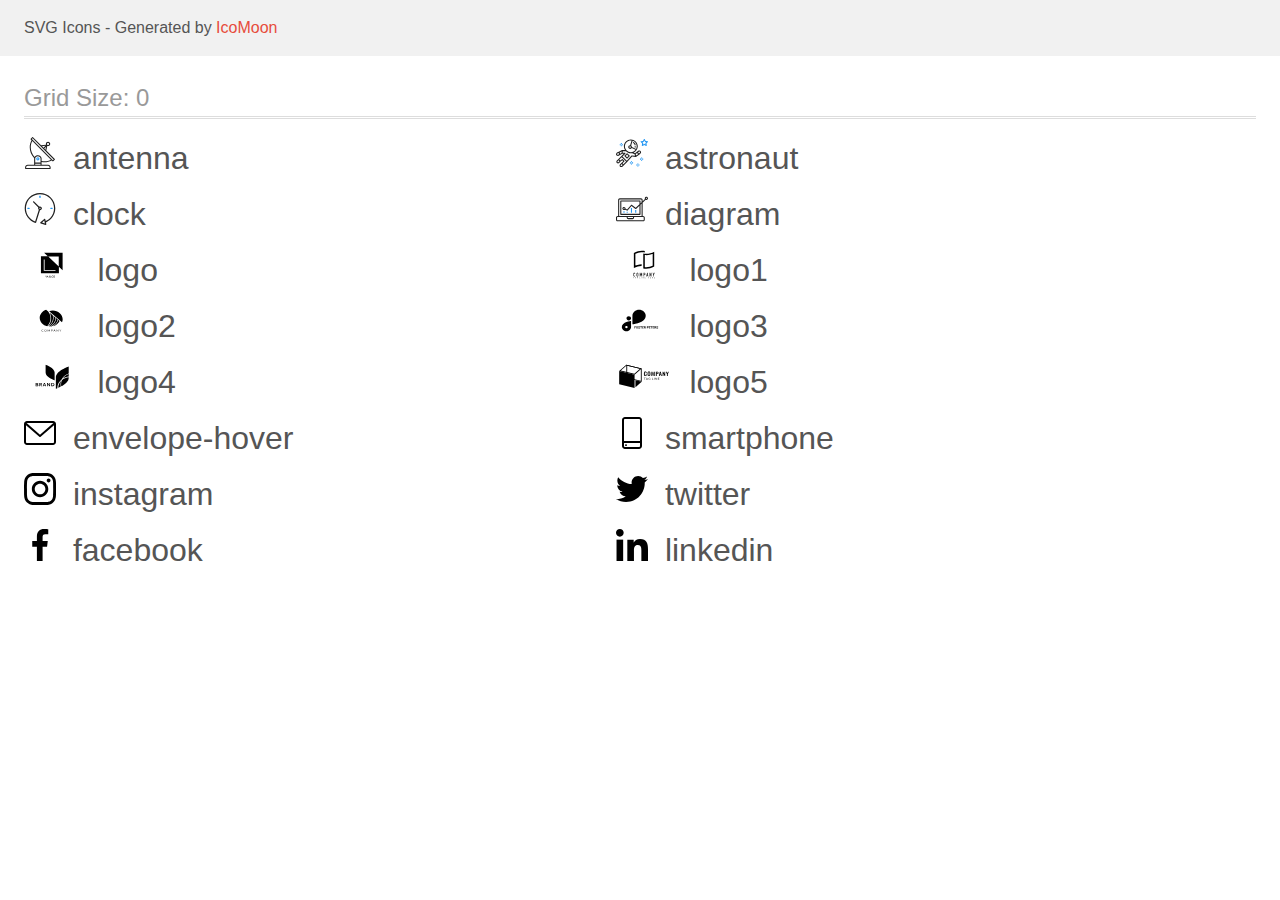
<file: images/icons/demo.html>
<!doctype html>
<html>
<head>
    <title>IcoMoon - SVG Icons</title>
    <meta charset="utf-8">
    <meta name="viewport" content="width=device-width, initial-scale=1">
    <link rel="stylesheet" href="demo-files/demo.css">
    <link rel="stylesheet" href="style.css">
</head>
<body>
<svg aria-hidden="true" style="position: absolute; width: 0; height: 0; overflow: hidden;" version="1.1" xmlns="http://www.w3.org/2000/svg" xmlns:xlink="http://www.w3.org/1999/xlink">
<defs>
<symbol id="antenna" viewBox="0 0 32 32">
<path fill="#212121" style="fill: var(--color1, #212121)" d="M30.773 22.098l-8.443-8.505 0.937-4.615c0.242 0.094 0.499 0.144 0.758 0.146h0.006c1.192 0.014 2.17-0.941 2.184-2.133s-0.941-2.17-2.133-2.184c-1.192-0.014-2.17 0.941-2.184 2.133-0.003 0.255 0.039 0.509 0.125 0.749l-4.96 0.605-8.091-8.133c-0.099-0.101-0.235-0.159-0.377-0.16-0.14 0.001-0.274 0.056-0.373 0.155l-1.513 1.504c-0.208 0.208-0.208 0.546 0 0.754l0.814 0.826c-3.153 5.798-2.129 12.978 2.519 17.663 0.043 0.041 0.092 0.074 0.146 0.098-0.034 0.18-0.051 0.364-0.052 0.547v6.187h-6.4c-1.472 0.002-2.665 1.195-2.667 2.667v1.067c0 0.295 0.239 0.533 0.533 0.533h24.533c0.295 0 0.533-0.239 0.533-0.533v-1.067c-0.002-1.472-1.195-2.665-2.667-2.667h-6.4v-2.742c1.003 0.21 2.024 0.317 3.049 0.32 2.458-0.003 4.877-0.615 7.040-1.783l0.818 0.823c0.099 0.101 0.235 0.159 0.377 0.16 0.14-0.001 0.274-0.056 0.373-0.155l1.513-1.504c0.208-0.208 0.208-0.546 0-0.754zM23.28 6.233c0.418-0.415 1.093-0.414 1.508 0.004s0.414 1.093-0.004 1.508c-0.2 0.199-0.47 0.31-0.752 0.31h-0.003c-0.589-0.003-1.064-0.483-1.061-1.072 0.002-0.282 0.115-0.552 0.314-0.751h-0.002zM22.024 9.738l-0.598 2.946-1.175-1.182 1.774-1.763zM21.419 8.836l-1.92 1.909-1.485-1.493 3.405-0.415zM24.004 28.8c0.884 0 1.6 0.716 1.6 1.6v0.533h-23.467v-0.533c0-0.884 0.716-1.6 1.6-1.6h20.267zM16.537 26.667v1.067h-5.333v-1.067h5.333zM11.204 25.6v-4.053c0-1.294 1.196-2.347 2.667-2.347s2.667 1.053 2.667 2.347v4.053h-5.333zM17.604 23.904v-2.357c0-1.882-1.675-3.413-3.733-3.413-1.331-0.020-2.576 0.657-3.281 1.786-4.058-4.274-4.971-10.645-2.279-15.887l18.602 18.708c-2.872 1.461-6.165 1.873-9.309 1.163zM28.893 23.22l-21.057-21.181 0.755-0.752 7.935 7.98c0.004 0 0.006 0.007 0.010 0.010l13.115 13.191-0.757 0.752z"></path>
<path fill="#2196f3" style="fill: var(--color2, #2196f3)" d="M13.876 20.267h-0.005c-0.884-0.001-1.601 0.714-1.602 1.598s0.714 1.601 1.598 1.602h0.005c0.884 0.001 1.601-0.714 1.602-1.598s-0.714-1.601-1.598-1.602zM14.249 22.245c-0.1 0.1-0.236 0.156-0.378 0.155-0.295-0.002-0.532-0.242-0.531-0.536 0.001-0.141 0.057-0.276 0.157-0.375s0.233-0.154 0.373-0.155c0.295 0.002 0.532 0.241 0.53 0.536-0.001 0.141-0.057 0.276-0.157 0.375h0.005z"></path>
</symbol>
<symbol id="astronaut" viewBox="0 0 32 32">
<path fill="#2196f3" style="fill: var(--color2, #2196f3)" d="M31.974 4.524c-0.063-0.193-0.229-0.333-0.43-0.363l-1.91-0.278-0.855-1.731c-0.179-0.365-0.777-0.365-0.956 0l-0.855 1.731-1.91 0.278c-0.201 0.029-0.367 0.17-0.431 0.363-0.062 0.193-0.011 0.405 0.135 0.547l1.383 1.348-0.326 1.903c-0.034 0.2 0.048 0.402 0.212 0.522 0.166 0.121 0.382 0.135 0.562 0.040l1.709-0.899 1.709 0.899c0.078 0.041 0.164 0.061 0.249 0.061 0.11 0 0.221-0.034 0.314-0.102 0.164-0.119 0.246-0.322 0.212-0.522l-0.326-1.903 1.383-1.348c0.145-0.142 0.197-0.354 0.135-0.547zM29.511 5.851c-0.125 0.122-0.183 0.299-0.153 0.472l0.191 1.114-1-0.526c-0.078-0.041-0.163-0.061-0.249-0.061s-0.17 0.020-0.249 0.061l-1.001 0.526 0.191-1.114c0.030-0.173-0.028-0.349-0.153-0.472l-0.81-0.789 1.119-0.163c0.174-0.025 0.324-0.134 0.402-0.292l0.5-1.013 0.5 1.013c0.078 0.157 0.228 0.267 0.402 0.292l1.119 0.163-0.809 0.789z"></path>
<path fill="#2196f3" style="fill: var(--color2, #2196f3)" d="M26.134 20.522h-1.067v1.067h1.067v-1.067z"></path>
<path fill="#2196f3" style="fill: var(--color2, #2196f3)" d="M26.134 22.656h-1.067v1.067h1.067v-1.067z"></path>
<path fill="#2196f3" style="fill: var(--color2, #2196f3)" d="M27.2 21.589h-1.067v1.067h1.067v-1.067z"></path>
<path fill="#2196f3" style="fill: var(--color2, #2196f3)" d="M25.067 21.589h-1.067v1.067h1.067v-1.067z"></path>
<path fill="#2196f3" style="fill: var(--color2, #2196f3)" d="M22.4 26.389h-1.067v1.067h1.067v-1.067z"></path>
<path fill="#2196f3" style="fill: var(--color2, #2196f3)" d="M22.4 28.522h-1.067v1.067h1.067v-1.067z"></path>
<path fill="#2196f3" style="fill: var(--color2, #2196f3)" d="M23.467 27.456h-1.067v1.067h1.067v-1.067z"></path>
<path fill="#2196f3" style="fill: var(--color2, #2196f3)" d="M21.333 27.456h-1.067v1.067h1.067v-1.067z"></path>
<path fill="#2196f3" style="fill: var(--color2, #2196f3)" d="M16 24.256h-1.067v1.067h1.067v-1.067z"></path>
<path fill="#2196f3" style="fill: var(--color2, #2196f3)" d="M16 26.389h-1.067v1.067h1.067v-1.067z"></path>
<path fill="#2196f3" style="fill: var(--color2, #2196f3)" d="M17.067 25.322h-1.067v1.067h1.067v-1.067z"></path>
<path fill="#2196f3" style="fill: var(--color2, #2196f3)" d="M14.933 25.322h-1.067v1.067h1.067v-1.067z"></path>
<path fill="#2196f3" style="fill: var(--color2, #2196f3)" d="M5.867 6.122h-1.067v1.067h1.067v-1.067z"></path>
<path fill="#2196f3" style="fill: var(--color2, #2196f3)" d="M5.867 8.255h-1.067v1.067h1.067v-1.067z"></path>
<path fill="#2196f3" style="fill: var(--color2, #2196f3)" d="M6.933 7.189h-1.067v1.067h1.067v-1.067z"></path>
<path fill="#2196f3" style="fill: var(--color2, #2196f3)" d="M4.8 7.189h-1.067v1.067h1.067v-1.067z"></path>
<path fill="#212121" style="fill: var(--color1, #212121)" d="M24.715 14.159c-0.287-0.388-0.709-0.637-1.188-0.705-0.481-0.068-0.956 0.058-1.34 0.352l-1.252 0.96-1.898 1.417-1.358-0.541c2.421-1.086 4.114-3.508 4.114-6.32 0-3.823-3.123-6.933-6.961-6.933s-6.961 3.11-6.961 6.933c0 1.386 0.414 2.674 1.12 3.758l-2.764-0.024c-0.002 0-0.003 0-0.005 0-0.009 0-0.015 0.004-0.023 0.005-0.053 0.002-0.105 0.013-0.155 0.031-0.013 0.005-0.026 0.008-0.038 0.013-0.006 0.003-0.013 0.003-0.019 0.006l-3.233 1.596c-0.001 0-0.001 0-0.001 0.001l-1.893 0.911c-0.021 0.009-0.042 0.021-0.063 0.035-0.755 0.502-1.012 1.489-0.598 2.295 0.22 0.429 0.595 0.745 1.056 0.889 0.178 0.055 0.359 0.083 0.539 0.083 0.29 0 0.577-0.071 0.839-0.211l1.388-0.738 2.264-1.169 1.357-0.008-5.442 5.416c-0.001 0.001-0.001 0.001-0.002 0.001l-1.339 1.333c-0.316 0.315-0.49 0.732-0.49 1.178s0.174 0.863 0.49 1.179c0.325 0.323 0.752 0.485 1.179 0.485s0.854-0.162 1.18-0.485l1.314-1.309 1.741-1.3 0.901 0.897-1.762 1.754c-0 0.001-0.001 0.001-0.002 0.001l-1.339 1.333c-0.316 0.315-0.49 0.732-0.49 1.178s0.174 0.863 0.49 1.179c0.325 0.323 0.753 0.485 1.18 0.485s0.855-0.162 1.18-0.485l3.482-3.467c0.001-0.001 0.001-0.001 0.001-0.002l1.010-1-0.004-0.004c0.006-0.006 0.015-0.009 0.022-0.015l5.166-5.658 3.471 0.494c0.025 0.004 0.050 0.005 0.075 0.005 0.065 0 0.127-0.015 0.187-0.038 0.018-0.006 0.033-0.015 0.050-0.023 0.019-0.010 0.039-0.015 0.058-0.027l3.213-2.133c0.012-0.008 0.018-0.021 0.029-0.029 0.013-0.010 0.029-0.014 0.041-0.026l1.271-1.191c0.662-0.62 0.753-1.635 0.212-2.362zM2.13 17.77c-0.173 0.093-0.37 0.111-0.558 0.052-0.187-0.058-0.338-0.186-0.427-0.358-0.161-0.314-0.068-0.695 0.214-0.902l1.314-0.632 0.449 1.312-0.992 0.528zM5.628 15.942l-1.548 0.8-0.439-1.283 2.027-1.001-0.040 1.484zM20.727 9.322c0 0.918-0.219 1.785-0.599 2.559l-4.181-1.899c-0.044-0.573-0.341-1.075-0.788-1.388l1.464-4.86c2.378 0.756 4.105 2.974 4.105 5.588zM8.938 9.322c0-3.235 2.644-5.867 5.894-5.867 0.253 0 0.5 0.021 0.745 0.052l-1.432 4.754c-0.019-0.001-0.037-0.006-0.057-0.006-1.033 0-1.873 0.837-1.873 1.867s0.84 1.867 1.873 1.867c0.694 0 1.294-0.383 1.618-0.945l3.862 1.755c-1.075 1.446-2.795 2.39-4.737 2.39-3.25 0-5.894-2.632-5.894-5.867zM14.894 10.122c0 0.441-0.362 0.8-0.806 0.8s-0.806-0.359-0.806-0.8c0-0.441 0.362-0.8 0.806-0.8s0.806 0.359 0.806 0.8zM2.465 25.146c-0.236 0.234-0.619 0.234-0.854 0.001-0.114-0.114-0.176-0.263-0.176-0.423s0.062-0.309 0.176-0.421l0.962-0.958 0.851 0.848-0.959 0.955zM5.679 28.88c-0.236 0.234-0.619 0.235-0.855 0.001-0.114-0.114-0.176-0.263-0.176-0.423s0.062-0.309 0.176-0.421l0.963-0.959 0.852 0.848-0.96 0.955zM9.16 25.411c-0.001 0-0.001 0-0.002 0.001l-1.765 1.76-0.852-0.848 1.763-1.755c0 0 0 0 0-0s0.001-0.001 0.002-0.001c0.040-0.040 0.065-0.088 0.090-0.135 0.007-0.014 0.020-0.026 0.026-0.040 0.017-0.041 0.019-0.085 0.026-0.129 0.003-0.025 0.014-0.047 0.014-0.073 0-0.036-0.013-0.070-0.020-0.106-0.006-0.032-0.006-0.065-0.019-0.095-0.020-0.050-0.055-0.094-0.091-0.138-0.010-0.012-0.014-0.027-0.025-0.038 0 0 0 0-0.001 0s-0.001-0.002-0.001-0.002l-1.607-1.6c-0.017-0.017-0.039-0.024-0.058-0.038-0.028-0.022-0.055-0.042-0.087-0.058-0.030-0.015-0.061-0.024-0.093-0.033-0.034-0.010-0.067-0.017-0.103-0.020-0.033-0.002-0.063 0.001-0.095 0.005-0.036 0.004-0.069 0.009-0.104 0.020-0.034 0.011-0.063 0.027-0.094 0.045-0.020 0.011-0.042 0.015-0.061 0.029l-1.773 1.324-0.901-0.897 2.399-2.386 4.361 4.289-0.928 0.919zM15.979 18.394c-0.015-0.002-0.030 0.004-0.045 0.003-0.039-0.002-0.076 0.001-0.115 0.007-0.030 0.005-0.059 0.011-0.088 0.021-0.034 0.012-0.065 0.028-0.097 0.047-0.030 0.018-0.057 0.037-0.083 0.061-0.013 0.011-0.028 0.017-0.040 0.029l-4.698 5.146-4.328-4.257 2.833-2.818c0.209-0.208 0.21-0.546 0.002-0.755-0.105-0.105-0.243-0.157-0.381-0.156v-0.001l-2.219 0.013 0.028-1.607 3.104 0.027c1.265 1.294 3.029 2.101 4.981 2.101 0.437 0 0.864-0.045 1.279-0.123 0.040 0.032 0.079 0.065 0.13 0.085l2.41 0.96 0.331 1.644-3.003-0.427zM20.020 18.572l-0.313-1.558 1.446-1.080 0.947 1.257-2.080 1.381zM23.774 15.741l-0.838 0.785-0.931-1.236 0.831-0.637c0.155-0.119 0.351-0.168 0.543-0.143 0.193 0.027 0.364 0.128 0.48 0.284 0.217 0.292 0.18 0.699-0.085 0.947z"></path>
<path fill="#212121" style="fill: var(--color1, #212121)" d="M13.602 18.544l-2.143-2.133c-0.207-0.207-0.545-0.207-0.753 0l-2.142 2.133c-0.1 0.101-0.157 0.236-0.157 0.378s0.056 0.278 0.157 0.378l2.142 2.133c0.104 0.103 0.241 0.155 0.377 0.155s0.273-0.052 0.376-0.155l2.143-2.133c0.1-0.1 0.157-0.236 0.157-0.378s-0.057-0.278-0.157-0.378zM11.083 20.303l-1.387-1.381 1.387-1.381 1.387 1.381-1.387 1.381z"></path>
<path fill="#212121" style="fill: var(--color1, #212121)" d="M17.164 5.071l-0.258 1.036c0.071 0.018 1.738 0.452 1.738 2.149h1.067c-0-2.017-1.666-2.965-2.547-3.185z"></path>
<path fill="#212121" style="fill: var(--color1, #212121)" d="M19.711 9.322h-1.067v1.067h1.067v-1.067z"></path>
</symbol>
<symbol id="clock" viewBox="0 0 32 32">
<path fill="#212121" style="fill: var(--color1, #212121)" d="M31.297 15.301c-0.002-8.452-6.855-15.303-15.308-15.301s-15.303 6.855-15.301 15.308c0.001 6.658 4.307 12.551 10.649 14.576 0.061 0.019 0.124 0.029 0.187 0.029 0.121-0 0.239-0.032 0.342-0.094 0.135-0.080 0.236-0.207 0.283-0.356l3.865-12.25c1.057-0.005 1.909-0.866 1.903-1.923s-0.866-1.909-1.923-1.903c-0.284 0.001-0.565 0.067-0.82 0.191l-5.106-5.107c-0.253-0.245-0.657-0.238-0.902 0.016-0.239 0.247-0.239 0.639 0 0.886l5.103 5.109c-0.392 0.799-0.168 1.764 0.536 2.309l-3.683 11.673c-7.278-2.681-11.004-10.754-8.323-18.032s10.754-11.004 18.032-8.323 11.004 10.754 8.323 18.032c-1.31 3.556-4.001 6.431-7.462 7.973l-0.398-1.874c-0.073-0.344-0.411-0.565-0.756-0.492-0.109 0.023-0.209 0.074-0.292 0.148l-3.837 3.426c-0.263 0.234-0.287 0.637-0.052 0.9 0.076 0.085 0.174 0.149 0.283 0.184l4.899 1.563c0.335 0.108 0.694-0.077 0.802-0.412 0.034-0.106 0.040-0.219 0.017-0.328l-0.391-1.839c5.664-2.388 9.342-7.942 9.329-14.089zM15.992 14.664c0.352 0 0.638 0.286 0.638 0.638s-0.286 0.638-0.638 0.638c-0.352 0-0.638-0.285-0.638-0.638s0.285-0.638 0.638-0.638zM18.093 29.528l2.184-1.948 0.603 2.84-2.787-0.892z"></path>
<path fill="#2196f3" style="fill: var(--color2, #2196f3)" d="M15.354 3.185v1.275c0 0.352 0.285 0.638 0.638 0.638s0.638-0.285 0.638-0.638v-1.275c0-0.352-0.286-0.638-0.638-0.638s-0.638 0.286-0.638 0.638z"></path>
<path fill="#2196f3" style="fill: var(--color2, #2196f3)" d="M3.876 14.664c-0.352 0-0.638 0.286-0.638 0.638s0.285 0.638 0.638 0.638h1.275c0.352 0 0.638-0.285 0.638-0.638s-0.285-0.638-0.638-0.638h-1.275z"></path>
<path fill="#2196f3" style="fill: var(--color2, #2196f3)" d="M28.108 15.939c0.352 0 0.638-0.285 0.638-0.638s-0.285-0.638-0.638-0.638h-1.275c-0.352 0-0.638 0.286-0.638 0.638s0.286 0.638 0.638 0.638h1.275z"></path>
</symbol>
<symbol id="diagram" viewBox="0 0 32 32">
<path fill="#2196f3" style="fill: var(--color2, #2196f3)" d="M14.926 14.965h1.066v4.798h-1.066v-4.797z"></path>
<path fill="#2196f3" style="fill: var(--color2, #2196f3)" d="M19.19 17.097h1.066v2.665h-1.066v-2.665z"></path>
<path fill="#2196f3" style="fill: var(--color2, #2196f3)" d="M10.661 18.696h1.066v1.066h-1.066v-1.066z"></path>
<path fill="#2196f3" style="fill: var(--color2, #2196f3)" d="M7.463 18.163h1.066v1.599h-1.066v-1.599z"></path>
<path fill="#212121" style="fill: var(--color1, #212121)" d="M1.599 28.291h25.587c0.883 0 1.599-0.716 1.599-1.599v-2.132c0-0.883-0.716-1.599-1.599-1.599h-0.533v-13.293l3.028-2.868c0.703 0.346 1.553 0.136 2.013-0.499s0.396-1.508-0.152-2.068-1.42-0.644-2.065-0.198c-0.644 0.446-0.873 1.292-0.542 2.002l-2.281 2.163v-1.23c0-0.883-0.716-1.599-1.599-1.599h-21.322c-0.883 0-1.599 0.716-1.599 1.599v15.992h-0.533c-0.883 0-1.599 0.716-1.599 1.599v2.132c0 0.883 0.716 1.599 1.599 1.599zM30.384 4.837c0.294 0 0.533 0.239 0.533 0.533s-0.239 0.533-0.533 0.533c-0.294 0-0.533-0.239-0.533-0.533s0.239-0.533 0.533-0.533zM3.198 6.969c0-0.294 0.239-0.533 0.533-0.533h21.322c0.294 0 0.533 0.239 0.533 0.533v2.239l-1.066 1.013v-2.186c0-0.294-0.239-0.533-0.533-0.533h-19.19c-0.294 0-0.533 0.239-0.533 0.533v13.326c0 0.294 0.239 0.533 0.533 0.533h19.19c0.294 0 0.533-0.239 0.533-0.533v-9.674l1.066-1.010v12.284h-22.388v-15.992zM7.996 13.899c-0.721-0.002-1.354 0.478-1.546 1.174s0.105 1.433 0.725 1.801c0.62 0.368 1.41 0.276 1.928-0.226l1.853 0.93c0.215 0.108 0.476 0.057 0.636-0.123l3.939-4.431 3.872 2.901c0.208 0.156 0.498 0.139 0.686-0.039l3.365-3.188v8.131h-18.124v-12.26h18.124v2.66l-3.771 3.572-3.904-2.927c-0.222-0.166-0.534-0.135-0.718 0.072l-3.993 4.493-1.493-0.746c0.011-0.064 0.018-0.129 0.020-0.193 0-0.883-0.716-1.599-1.599-1.599zM8.529 15.498c0 0.294-0.239 0.533-0.533 0.533s-0.533-0.239-0.533-0.533c0-0.294 0.239-0.533 0.533-0.533s0.533 0.239 0.533 0.533zM11.727 24.027h5.331v0.533c0 0.294-0.239 0.533-0.533 0.533h-4.264c-0.294 0-0.533-0.239-0.533-0.533v-0.533zM1.066 24.56c0-0.294 0.239-0.533 0.533-0.533h9.062v0.533c0 0.883 0.716 1.599 1.599 1.599h4.264c0.883 0 1.599-0.716 1.599-1.599v-0.533h9.062c0.294 0 0.533 0.239 0.533 0.533v2.132c0 0.294-0.239 0.533-0.533 0.533h-25.587c-0.294 0-0.533-0.239-0.533-0.533v-2.132z"></path>
</symbol>
<symbol id="logo" viewBox="0 0 57 32">
<path d="M20.267 3.733l3.738 3.538-6.938-0.004v17.166h18.133v-6.564l3.733 3.534v-17.671h-18.667zM35.036 17.455l-10.597-10.032h10.597v10.032zM31.746 21.923h-11.81v-11.545h0.835v10.764h10.975v0.782zM22.725 26.72l-0.436 0.898-0.436-0.898h-0.366l0.637 1.198v0.698h0.331v-0.698l0.635-1.198h-0.365zM23.273 28.615l0.154-0.441h0.734l0.155 0.441h0.344l-0.717-1.896h-0.296l-0.716 1.896h0.342zM23.794 27.122l0.275 0.786h-0.549l0.275-0.786zM25.531 27.863c-0.048 0.073-0.072 0.153-0.072 0.241 0 0.16 0.056 0.29 0.168 0.389s0.263 0.148 0.451 0.148 0.349-0.051 0.484-0.152l0.107 0.126h0.367l-0.279-0.329c0.109-0.149 0.164-0.341 0.164-0.574h-0.275c0 0.128-0.026 0.243-0.079 0.348l-0.366-0.432 0.129-0.094c0.091-0.066 0.157-0.132 0.197-0.198s0.060-0.14 0.060-0.219c0-0.12-0.044-0.22-0.133-0.301s-0.201-0.122-0.339-0.122c-0.153 0-0.274 0.043-0.365 0.13s-0.135 0.203-0.135 0.352c0 0.061 0.014 0.124 0.043 0.189s0.081 0.144 0.155 0.237c-0.141 0.101-0.235 0.188-0.283 0.262zM26.386 28.282c-0.093 0.071-0.193 0.107-0.299 0.107-0.095 0-0.17-0.027-0.227-0.082s-0.085-0.126-0.085-0.214c0-0.102 0.052-0.192 0.156-0.271l0.040-0.029 0.414 0.488zM26.046 27.442c-0.089-0.11-0.134-0.202-0.134-0.275 0-0.063 0.018-0.116 0.055-0.158s0.085-0.063 0.147-0.063c0.057 0 0.105 0.018 0.142 0.053s0.056 0.077 0.056 0.126c0 0.075-0.027 0.136-0.081 0.184l-0.040 0.033-0.145 0.099zM29.132 28.472c0.13-0.114 0.205-0.272 0.224-0.474h-0.328c-0.017 0.135-0.059 0.232-0.124 0.29s-0.162 0.087-0.292 0.087c-0.142 0-0.249-0.054-0.323-0.161s-0.109-0.264-0.109-0.469v-0.168c0.002-0.202 0.041-0.355 0.117-0.46s0.188-0.158 0.331-0.158c0.123 0 0.217 0.030 0.28 0.091s0.104 0.158 0.12 0.294h0.328c-0.021-0.207-0.095-0.368-0.223-0.482s-0.296-0.171-0.505-0.171c-0.155 0-0.293 0.037-0.411 0.111s-0.209 0.179-0.272 0.315c-0.063 0.136-0.095 0.294-0.095 0.473v0.177c0.003 0.174 0.035 0.328 0.098 0.46s0.151 0.234 0.266 0.306c0.115 0.071 0.249 0.107 0.4 0.107 0.216 0 0.389-0.056 0.52-0.169zM31.068 28.206c0.064-0.141 0.096-0.304 0.096-0.49v-0.105c-0.001-0.185-0.034-0.347-0.099-0.486s-0.158-0.247-0.277-0.32c-0.119-0.075-0.256-0.112-0.41-0.112s-0.292 0.038-0.411 0.113c-0.119 0.075-0.211 0.183-0.277 0.324s-0.098 0.305-0.098 0.49v0.107c0.001 0.181 0.034 0.342 0.099 0.48s0.159 0.246 0.279 0.322c0.121 0.075 0.258 0.112 0.411 0.112 0.155 0 0.293-0.037 0.411-0.112s0.212-0.183 0.276-0.323zM30.716 27.135c0.080 0.112 0.12 0.273 0.12 0.483v0.099c0 0.214-0.040 0.376-0.119 0.487s-0.19 0.167-0.336 0.167c-0.144 0-0.257-0.057-0.339-0.171s-0.121-0.275-0.121-0.483v-0.109c0.002-0.204 0.043-0.362 0.122-0.473s0.192-0.168 0.335-0.168c0.146 0 0.258 0.056 0.337 0.168z"></path>
</symbol>
<symbol id="logo1" viewBox="0 0 57 32">
<path d="M26.727 3.165h-0.073c-0.112-0.007-0.224-0.010-0.336-0.012v0h-0.243c-0.212 0-0.428 0.005-0.642 0.016-0.016-0.001-0.032-0.001-0.049 0-1.944 0.11-3.848 0.596-5.609 1.431l-0.231 0.111v11.809l0.54-0.183c0.474-0.163 0.978-0.309 1.5-0.445 1.411-0.362 2.861-0.555 4.317-0.574v1.551c-0.193 0.001-0.38 0.007-0.568 0.016h-0.045c-1.121 0.061-2.233 0.232-3.322 0.51-1.378 0.345-2.708 0.863-3.957 1.542v-15.145c1.298-0.757 2.695-1.325 4.151-1.688 1.278-0.33 2.593-0.5 3.913-0.504h0.228c0.273 0.007 0.538 0.019 0.788 0.038 0.658 0.046 1.31 0.15 1.95 0.311v1.527c-0.621-0.145-1.253-0.24-1.889-0.285-0.013-0.001-0.026-0.002-0.039-0.003-0.132-0.011-0.263-0.022-0.386-0.022zM29.415 4.726c0.339 0.026 0.689 0.038 1.044 0.038 1.388-0.005 2.769-0.182 4.114-0.528 1.378-0.346 2.706-0.865 3.956-1.543v14.875c-1.298 0.756-2.696 1.325-4.153 1.688-1.279 0.329-2.593 0.498-3.913 0.503-1 0.008-1.997-0.11-2.968-0.35v-14.971c0.229 0.053 0.465 0.102 0.706 0.142 0.394 0.066 0.81 0.115 1.214 0.145zM36.985 4.841l-0.54 0.182c-0.497 0.167-0.997 0.316-1.5 0.449-1.465 0.377-2.971 0.57-4.483 0.575-0.352 0-0.676-0.010-0.989-0.030l-0.43-0.028v12.148l0.37 0.033c0.343 0.030 0.696 0.045 1.052 0.045 1.191-0.005 2.377-0.159 3.531-0.457 0.95-0.238 1.874-0.57 2.759-0.991l0.231-0.111v-11.813z"></path>
<path d="M19.060 24.113c-0.078-0.080-0.171-0.144-0.274-0.186s-0.214-0.061-0.326-0.057c-0.119-0.002-0.237 0.021-0.347 0.065-0.101 0.040-0.193 0.101-0.27 0.178s-0.135 0.17-0.174 0.271c-0.042 0.107-0.063 0.22-0.062 0.335v2.023c-0.005 0.143 0.022 0.284 0.080 0.415 0.048 0.104 0.117 0.196 0.202 0.271 0.081 0.068 0.176 0.117 0.278 0.144 0.098 0.028 0.2 0.042 0.302 0.042 0.113 0.001 0.224-0.023 0.326-0.070 0.101-0.044 0.193-0.108 0.27-0.187 0.075-0.079 0.135-0.171 0.177-0.271 0.043-0.102 0.065-0.212 0.065-0.323v-0.226h-0.529v0.18c0.002 0.062-0.009 0.123-0.031 0.18-0.017 0.043-0.043 0.082-0.077 0.114-0.033 0.026-0.070 0.046-0.111 0.058-0.036 0.012-0.073 0.018-0.111 0.019-0.047 0.006-0.095-0.002-0.139-0.021s-0.081-0.049-0.11-0.088c-0.050-0.081-0.074-0.176-0.070-0.271v-1.887c-0.003-0.105 0.019-0.208 0.065-0.302 0.027-0.043 0.066-0.077 0.112-0.098s0.097-0.030 0.147-0.024c0.046-0.002 0.091 0.008 0.132 0.028s0.077 0.049 0.104 0.086c0.059 0.078 0.090 0.173 0.088 0.271v0.175h0.524v-0.206c0.001-0.121-0.021-0.241-0.065-0.354-0.039-0.106-0.099-0.203-0.177-0.285z"></path>
<path d="M22.202 24.090c-0.169-0.142-0.381-0.221-0.602-0.222-0.108 0-0.215 0.020-0.316 0.057-0.103 0.037-0.198 0.093-0.279 0.165-0.088 0.079-0.158 0.175-0.205 0.283-0.053 0.124-0.079 0.257-0.077 0.392v1.941c-0.004 0.137 0.023 0.272 0.077 0.397 0.048 0.104 0.118 0.197 0.205 0.271 0.081 0.075 0.176 0.133 0.279 0.171 0.101 0.037 0.208 0.056 0.316 0.057s0.215-0.020 0.316-0.057c0.105-0.038 0.202-0.096 0.286-0.171 0.084-0.076 0.152-0.168 0.2-0.271 0.054-0.125 0.081-0.261 0.077-0.397v-1.941c0.003-0.135-0.024-0.268-0.077-0.392-0.047-0.107-0.115-0.203-0.2-0.283zM21.955 26.706c0.004 0.052-0.003 0.104-0.021 0.152s-0.047 0.092-0.084 0.128c-0.070 0.059-0.158 0.091-0.249 0.091s-0.179-0.032-0.249-0.091c-0.037-0.036-0.066-0.080-0.084-0.128s-0.025-0.101-0.021-0.152v-1.941c-0.004-0.052 0.003-0.104 0.021-0.152s0.047-0.092 0.084-0.128c0.070-0.059 0.158-0.091 0.249-0.091s0.179 0.032 0.249 0.091c0.037 0.036 0.066 0.080 0.084 0.128s0.025 0.101 0.021 0.152v1.941z"></path>
<path d="M26.329 27.573v-3.674h-0.509l-0.668 1.945h-0.009l-0.673-1.945h-0.503v3.674h0.525v-2.235h0.009l0.514 1.58h0.262l0.518-1.58h0.009v2.235h0.525z"></path>
<path d="M29.311 24.157c-0.081-0.091-0.183-0.16-0.297-0.201-0.123-0.040-0.251-0.059-0.38-0.057h-0.78v3.674h0.523v-1.435h0.27c0.163 0.007 0.326-0.027 0.472-0.1 0.119-0.066 0.218-0.163 0.287-0.281 0.061-0.098 0.101-0.206 0.12-0.32 0.021-0.138 0.030-0.278 0.028-0.418 0.005-0.176-0.012-0.353-0.051-0.525-0.035-0.127-0.101-0.243-0.193-0.338zM29.041 25.277c-0.002 0.067-0.019 0.132-0.049 0.191-0.030 0.056-0.077 0.102-0.135 0.129-0.078 0.035-0.162 0.050-0.247 0.046h-0.239v-1.249h0.27c0.081-0.004 0.162 0.012 0.236 0.046 0.054 0.031 0.097 0.079 0.123 0.136 0.029 0.065 0.044 0.134 0.046 0.205 0 0.077 0 0.159 0 0.244s0.005 0.174 0 0.252h-0.005z"></path>
<path d="M31.791 23.899h-0.429l-0.809 3.674h0.523l0.154-0.789h0.714l0.154 0.789h0.524l-0.83-3.674zM31.308 26.283l0.258-1.332h0.009l0.256 1.332h-0.524z"></path>
<path d="M35.173 26.112h-0.009l-0.791-2.213h-0.503v3.674h0.523v-2.209h0.011l0.8 2.209h0.492v-3.674h-0.523v2.213z"></path>
<path d="M38.372 23.899l-0.421 1.461h-0.011l-0.421-1.461h-0.554l0.719 2.121v1.553h0.524v-1.553l0.719-2.121h-0.554z"></path>
<path d="M17.6 28.61h0.252v0.708h0.171v-0.708h0.251v-0.145h-0.675v0.145z"></path>
<path d="M19.721 28.465l-0.331 0.853h0.182l0.070-0.194h0.34l0.073 0.194h0.186l-0.339-0.853h-0.182zM19.694 28.981l0.116-0.316 0.116 0.316h-0.232z"></path>
<path d="M21.818 29.004h0.197v0.11c-0.058 0.046-0.129 0.071-0.202 0.072-0.034 0.002-0.069-0.004-0.1-0.019s-0.059-0.036-0.081-0.063c-0.045-0.065-0.068-0.143-0.063-0.222 0-0.19 0.082-0.285 0.246-0.285 0.043-0.004 0.086 0.007 0.121 0.032s0.061 0.062 0.072 0.104l0.169-0.033c-0.036-0.167-0.156-0.251-0.362-0.251-0.11-0.003-0.216 0.036-0.298 0.11-0.043 0.042-0.076 0.094-0.097 0.15s-0.030 0.117-0.025 0.178c-0.005 0.117 0.034 0.231 0.109 0.32 0.042 0.043 0.092 0.077 0.148 0.098s0.116 0.031 0.176 0.027c0.134 0.004 0.263-0.045 0.362-0.136v-0.336h-0.37v0.144z"></path>
<path d="M23.959 28.465h-0.173v0.853h0.598v-0.145h-0.425v-0.708z"></path>
<path d="M25.769 28.465h-0.173v0.853h0.173v-0.853z"></path>
<path d="M27.539 29.035l-0.349-0.57h-0.167v0.853h0.161v-0.557l0.343 0.557h0.171v-0.853h-0.158v0.57z"></path>
<path d="M29.14 28.943h0.425v-0.145h-0.425v-0.187h0.457v-0.145h-0.63v0.853h0.648v-0.145h-0.475v-0.231z"></path>
<path d="M33.020 28.802h-0.336v-0.336h-0.171v0.853h0.171v-0.373h0.336v0.373h0.171v-0.853h-0.171v0.336z"></path>
<path d="M34.629 28.943h0.426v-0.145h-0.426v-0.187h0.459v-0.145h-0.63v0.853h0.646v-0.145h-0.475v-0.231z"></path>
<path d="M36.812 28.943c0.148-0.023 0.224-0.102 0.224-0.237 0.004-0.036-0.001-0.073-0.016-0.106s-0.038-0.062-0.068-0.083c-0.077-0.039-0.163-0.056-0.25-0.050h-0.362v0.853h0.171v-0.357h0.034c0.037-0.002 0.073 0.004 0.107 0.019 0.025 0.015 0.046 0.037 0.061 0.062l0.186 0.271h0.205l-0.104-0.167c-0.046-0.082-0.111-0.153-0.189-0.205zM36.64 28.825h-0.127v-0.214h0.135c0.059-0.005 0.118 0.002 0.174 0.020 0.012 0.011 0.022 0.025 0.029 0.040s0.009 0.032 0.009 0.049c-0.001 0.017-0.005 0.033-0.013 0.048s-0.019 0.027-0.032 0.037c-0.056 0.017-0.115 0.024-0.174 0.020z"></path>
<path d="M38.458 28.943h0.425v-0.145h-0.425v-0.187h0.459v-0.145h-0.631v0.853h0.648v-0.145h-0.475v-0.231z"></path>
</symbol>
<symbol id="logo2" viewBox="0 0 57 32">
<path d="M19.417 26.187c0.008 0 0.017 0.002 0.025 0.005s0.015 0.007 0.020 0.013l0.116 0.111c-0.090 0.090-0.202 0.162-0.327 0.211-0.147 0.053-0.305 0.079-0.464 0.076-0.149 0.003-0.298-0.021-0.436-0.071-0.125-0.045-0.237-0.113-0.329-0.2-0.094-0.089-0.166-0.194-0.212-0.308-0.051-0.127-0.076-0.261-0.074-0.396-0.002-0.135 0.025-0.27 0.080-0.397 0.051-0.115 0.127-0.22 0.225-0.308 0.099-0.087 0.218-0.155 0.349-0.201 0.143-0.048 0.296-0.072 0.449-0.071 0.143-0.003 0.285 0.019 0.417 0.064 0.115 0.043 0.221 0.104 0.313 0.178l-0.097 0.119c-0.007 0.008-0.015 0.016-0.025 0.021-0.012 0.007-0.025 0.010-0.039 0.009-0.015-0.001-0.030-0.005-0.042-0.013l-0.052-0.032-0.073-0.040c-0.031-0.015-0.064-0.028-0.097-0.039-0.043-0.013-0.087-0.024-0.132-0.032-0.057-0.009-0.115-0.013-0.173-0.013-0.111-0.001-0.22 0.017-0.323 0.053-0.096 0.034-0.182 0.084-0.253 0.149-0.073 0.069-0.128 0.15-0.164 0.238-0.041 0.101-0.061 0.207-0.060 0.313-0.002 0.108 0.018 0.216 0.060 0.318 0.035 0.087 0.090 0.167 0.161 0.236 0.067 0.064 0.149 0.114 0.241 0.147 0.095 0.034 0.197 0.051 0.3 0.050 0.059 0.001 0.119-0.003 0.177-0.010 0.096-0.010 0.188-0.039 0.269-0.085 0.041-0.023 0.079-0.049 0.115-0.078 0.015-0.012 0.035-0.020 0.055-0.020z"></path>
<path d="M22.776 25.629c0.002 0.134-0.025 0.267-0.078 0.393-0.047 0.114-0.122 0.218-0.219 0.305s-0.214 0.155-0.344 0.2c-0.285 0.094-0.599 0.094-0.884 0-0.129-0.046-0.245-0.114-0.342-0.201-0.097-0.089-0.172-0.194-0.221-0.308-0.105-0.255-0.105-0.533 0-0.787 0.050-0.115 0.125-0.22 0.221-0.31 0.097-0.084 0.214-0.15 0.342-0.193 0.284-0.096 0.6-0.096 0.884 0 0.129 0.046 0.246 0.114 0.343 0.201 0.096 0.088 0.17 0.191 0.22 0.304 0.054 0.127 0.080 0.261 0.078 0.395zM22.47 25.629c0.002-0.107-0.016-0.214-0.055-0.316-0.033-0.087-0.086-0.168-0.156-0.236-0.068-0.065-0.152-0.116-0.246-0.149-0.207-0.069-0.436-0.069-0.643 0-0.094 0.033-0.178 0.084-0.246 0.149-0.071 0.068-0.125 0.149-0.157 0.236-0.074 0.206-0.074 0.426 0 0.632 0.033 0.087 0.086 0.168 0.157 0.236 0.068 0.065 0.152 0.115 0.246 0.148 0.207 0.067 0.435 0.067 0.643 0 0.093-0.033 0.177-0.083 0.246-0.148 0.070-0.069 0.123-0.149 0.156-0.236 0.039-0.102 0.058-0.209 0.055-0.316z"></path>
<path d="M25.067 25.96l0.030 0.071c0.012-0.025 0.022-0.048 0.033-0.071 0.011-0.024 0.024-0.047 0.038-0.070l0.743-1.174c0.015-0.020 0.028-0.033 0.042-0.037 0.020-0.005 0.040-0.007 0.061-0.006h0.22v1.909h-0.26v-1.404c0-0.018 0-0.038 0-0.059-0.001-0.022-0.001-0.044 0-0.066l-0.747 1.19c-0.009 0.018-0.025 0.033-0.044 0.043s-0.041 0.016-0.064 0.016h-0.042c-0.023 0-0.045-0.005-0.064-0.016s-0.034-0.026-0.044-0.044l-0.769-1.198c0 0.023 0 0.046 0 0.068s0 0.043 0 0.061v1.404h-0.252v-1.905h0.22c0.021-0.001 0.041 0.001 0.061 0.006 0.018 0.008 0.032 0.021 0.041 0.037l0.759 1.175c0.015 0.022 0.028 0.045 0.038 0.068z"></path>
<path d="M27.864 25.865v0.715h-0.291v-1.906h0.649c0.122-0.002 0.244 0.012 0.362 0.042 0.094 0.023 0.181 0.064 0.256 0.119 0.065 0.052 0.114 0.116 0.145 0.187 0.034 0.078 0.051 0.161 0.049 0.244 0.001 0.084-0.017 0.167-0.054 0.244-0.035 0.073-0.089 0.138-0.157 0.191-0.075 0.057-0.162 0.1-0.257 0.126-0.113 0.031-0.232 0.046-0.35 0.044l-0.352-0.005zM27.864 25.66h0.352c0.076 0.001 0.153-0.009 0.225-0.029 0.060-0.018 0.115-0.046 0.163-0.082 0.044-0.035 0.078-0.078 0.099-0.126 0.024-0.051 0.036-0.105 0.035-0.16 0.003-0.053-0.007-0.106-0.029-0.155s-0.057-0.094-0.102-0.13c-0.111-0.075-0.251-0.112-0.391-0.102h-0.352v0.786z"></path>
<path d="M31.772 26.583h-0.23c-0.023 0.001-0.046-0.006-0.064-0.018-0.017-0.012-0.029-0.027-0.038-0.044l-0.198-0.461h-0.993l-0.205 0.461c-0.008 0.017-0.020 0.032-0.036 0.043-0.018 0.013-0.042 0.020-0.065 0.019h-0.23l0.872-1.909h0.302l0.884 1.909zM30.333 25.874h0.82l-0.346-0.777c-0.026-0.058-0.048-0.118-0.065-0.179l-0.034 0.1c-0.010 0.030-0.022 0.058-0.032 0.081l-0.343 0.776z"></path>
<path d="M33.029 24.682c0.017 0.008 0.032 0.020 0.044 0.034l1.272 1.439c0-0.023 0-0.046 0-0.067s0-0.043 0-0.063v-1.352h0.26v1.909h-0.145c-0.021 0.001-0.041-0.003-0.060-0.011-0.018-0.009-0.034-0.021-0.047-0.035l-1.271-1.438c0.001 0.022 0.001 0.044 0 0.066 0 0.021 0 0.040 0 0.058v1.361h-0.26v-1.909h0.154c0.018-0 0.036 0.003 0.052 0.009z"></path>
<path d="M36.748 25.823v0.758h-0.291v-0.758l-0.804-1.15h0.26c0.022-0.001 0.045 0.005 0.063 0.016 0.016 0.012 0.029 0.027 0.039 0.043l0.503 0.742c0.020 0.032 0.038 0.061 0.052 0.088s0.026 0.054 0.036 0.081l0.038-0.082c0.014-0.030 0.031-0.059 0.049-0.087l0.496-0.747c0.010-0.015 0.023-0.028 0.038-0.040 0.017-0.013 0.040-0.020 0.063-0.019h0.263l-0.806 1.155z"></path>
<path d="M24.923 21.47c0.127 0.014 0.255 0.025 0.384 0.035 1.962-0.763 3.622-2.011 4.772-3.588s1.74-3.415 1.695-5.282l-2.162-1.879c0.44 1.988 0.234 4.043-0.594 5.935s-2.245 3.547-4.094 4.779z"></path>
<path d="M24.151 21.383l0.058 0.010c1.975-1.228 3.482-2.942 4.323-4.921s0.981-4.133 0.4-6.181l-3.080-2.676c1.246 2.2 1.747 4.661 1.446 7.098s-1.393 4.75-3.147 6.67z"></path>
<path d="M34.596 14.841c-0.523 2.052-1.794 3.902-3.624 5.276-0.534 0.404-1.111 0.763-1.722 1.074 1.49-0.38 2.859-1.053 4.003-1.966s2.030-2.042 2.592-3.3l-1.249-1.084z"></path>
<path d="M34.106 14.539l-1.778-1.545c-0.034 1.762-0.61 3.483-1.669 4.986s-2.562 2.731-4.352 3.559h0.009c0.399-0 0.798-0.021 1.194-0.062 1.673-0.593 3.151-1.537 4.303-2.748s1.94-2.65 2.295-4.189z"></path>
<path d="M24.409 6.486l-2.122-1.846c-1.897 0.637-3.528 1.756-4.68 3.212s-1.772 3.179-1.778 4.946v0c0.007 1.952 0.763 3.846 2.149 5.383s3.322 2.628 5.501 3.101c1.946-2.060 3.085-4.605 3.252-7.266s-0.647-5.299-2.323-7.53z"></path>
<path d="M39.008 14.255c-0.008-2.316-1.070-4.535-2.955-6.173s-4.439-2.561-7.105-2.567c-1.232-0.001-2.453 0.196-3.602 0.582l12.99 11.286c0.445-0.998 0.673-2.058 0.672-3.128z"></path>
</symbol>
<symbol id="logo3" viewBox="0 0 57 32">
<path d="M12.878 11.255h-0.002c-1.279 0-2.316 0.921-2.316 2.058v0.001c0 1.137 1.037 2.058 2.316 2.058h0.002c1.279 0 2.316-0.921 2.316-2.058v-0.001c0-1.137-1.037-2.058-2.316-2.058z"></path>
<path d="M29.971 10.597c-0.004-1.579-0.711-3.092-1.967-4.208s-2.958-1.745-4.735-1.749v0c-1.777 0.003-3.48 0.631-4.737 1.748s-1.964 2.63-1.968 4.209v8.706c0 0 13.405-1.327 13.406-8.704v-0.001z"></path>
<path d="M5.867 22.16c0.003 1.098 0.496 2.151 1.369 2.928s2.058 1.215 3.294 1.218c1.236-0.003 2.42-0.441 3.294-1.218s1.366-1.829 1.37-2.927v-6.057c0 0-9.327 0.924-9.327 6.056zM10.53 23.245c-0.242 0-0.478-0.064-0.678-0.183s-0.357-0.289-0.45-0.487c-0.092-0.198-0.117-0.417-0.069-0.627s0.163-0.404 0.334-0.556c0.171-0.152 0.388-0.255 0.625-0.297s0.482-0.020 0.706 0.062c0.223 0.082 0.414 0.221 0.548 0.4s0.206 0.388 0.206 0.603c0.001 0.143-0.031 0.284-0.092 0.417s-0.151 0.252-0.264 0.353c-0.114 0.101-0.248 0.182-0.397 0.236s-0.308 0.083-0.468 0.083v-0.004z"></path>
<path d="M19.956 22.647h-0.9v0.93h-0.469v-2.275h1.481v0.38h-1.012v0.588h0.9v0.378zM22.209 22.491c0 0.224-0.040 0.42-0.119 0.589s-0.193 0.299-0.341 0.391c-0.147 0.092-0.316 0.137-0.506 0.137-0.189 0-0.357-0.045-0.505-0.136s-0.262-0.22-0.344-0.387c-0.081-0.169-0.122-0.363-0.123-0.581v-0.112c0-0.224 0.040-0.421 0.12-0.591 0.081-0.171 0.195-0.302 0.342-0.392 0.148-0.092 0.317-0.137 0.506-0.137s0.358 0.046 0.505 0.137c0.148 0.091 0.262 0.221 0.342 0.392 0.081 0.17 0.122 0.366 0.122 0.589v0.102zM21.734 22.388c0-0.238-0.043-0.42-0.128-0.544s-0.207-0.186-0.366-0.186c-0.157 0-0.279 0.061-0.364 0.184-0.085 0.122-0.129 0.301-0.13 0.538v0.111c0 0.232 0.043 0.412 0.128 0.541s0.208 0.192 0.369 0.192c0.157 0 0.278-0.061 0.363-0.184 0.084-0.124 0.127-0.304 0.128-0.541v-0.111zM23.73 22.98c0-0.089-0.031-0.156-0.094-0.203-0.063-0.048-0.175-0.098-0.337-0.15-0.163-0.053-0.291-0.105-0.386-0.156-0.258-0.14-0.387-0.328-0.387-0.564 0-0.123 0.034-0.232 0.103-0.328 0.070-0.097 0.169-0.172 0.298-0.227 0.13-0.054 0.276-0.081 0.438-0.081 0.163 0 0.307 0.030 0.434 0.089 0.127 0.058 0.226 0.141 0.295 0.248s0.106 0.229 0.106 0.366h-0.469c0-0.104-0.033-0.185-0.098-0.242s-0.158-0.087-0.277-0.087c-0.115 0-0.204 0.024-0.267 0.073-0.064 0.048-0.095 0.111-0.095 0.191 0 0.074 0.037 0.136 0.111 0.186 0.075 0.050 0.185 0.097 0.33 0.141 0.267 0.080 0.461 0.18 0.583 0.298s0.183 0.267 0.183 0.444c0 0.197-0.075 0.352-0.223 0.464-0.149 0.111-0.349 0.167-0.602 0.167-0.175 0-0.334-0.032-0.478-0.095-0.144-0.065-0.254-0.153-0.33-0.264s-0.113-0.241-0.113-0.388h0.47c0 0.251 0.15 0.377 0.45 0.377 0.111 0 0.198-0.022 0.261-0.067 0.063-0.046 0.094-0.109 0.094-0.191zM26.231 21.682h-0.697v1.895h-0.469v-1.895h-0.687v-0.38h1.853v0.38zM27.869 22.591h-0.9v0.609h1.056v0.377h-1.525v-2.275h1.522v0.38h-1.053v0.542h0.9v0.367zM29.142 22.744h-0.373v0.833h-0.469v-2.275h0.845c0.269 0 0.476 0.060 0.622 0.18s0.219 0.289 0.219 0.508c0 0.155-0.034 0.285-0.102 0.389-0.067 0.103-0.168 0.185-0.305 0.247l0.492 0.93v0.022h-0.503l-0.427-0.833zM28.769 22.365h0.378c0.118 0 0.209-0.030 0.273-0.089 0.065-0.060 0.097-0.143 0.097-0.248 0-0.107-0.031-0.192-0.092-0.253-0.060-0.061-0.154-0.092-0.28-0.092h-0.377v0.683zM31.609 22.775v0.802h-0.469v-2.275h0.887c0.171 0 0.321 0.031 0.45 0.094s0.23 0.152 0.3 0.267c0.070 0.115 0.105 0.245 0.105 0.392 0 0.223-0.077 0.399-0.23 0.528-0.152 0.128-0.363 0.192-0.633 0.192h-0.411zM31.609 22.396h0.419c0.124 0 0.218-0.029 0.283-0.088 0.066-0.058 0.098-0.142 0.098-0.25 0-0.111-0.033-0.202-0.098-0.27s-0.156-0.104-0.272-0.106h-0.43v0.714zM34.575 22.591h-0.9v0.609h1.056v0.377h-1.525v-2.275h1.522v0.38h-1.053v0.542h0.9v0.367zM36.75 21.682h-0.697v1.895h-0.469v-1.895h-0.688v-0.38h1.853v0.38zM38.387 22.591h-0.9v0.609h1.056v0.377h-1.525v-2.275h1.522v0.38h-1.053v0.542h0.9v0.367zM39.661 22.744h-0.373v0.833h-0.469v-2.275h0.845c0.269 0 0.476 0.060 0.622 0.18s0.219 0.289 0.219 0.508c0 0.155-0.034 0.285-0.102 0.389-0.067 0.103-0.168 0.185-0.305 0.247l0.492 0.93v0.022h-0.503l-0.427-0.833zM39.287 22.365h0.378c0.118 0 0.209-0.030 0.273-0.089 0.065-0.060 0.097-0.143 0.097-0.248 0-0.107-0.031-0.192-0.092-0.253-0.060-0.061-0.154-0.092-0.28-0.092h-0.377v0.683zM42.042 22.98c0-0.089-0.031-0.156-0.094-0.203-0.063-0.048-0.175-0.098-0.337-0.15-0.163-0.053-0.291-0.105-0.386-0.156-0.258-0.14-0.388-0.328-0.388-0.564 0-0.123 0.034-0.232 0.103-0.328 0.070-0.097 0.169-0.172 0.298-0.227 0.13-0.054 0.276-0.081 0.438-0.081 0.163 0 0.307 0.030 0.434 0.089 0.127 0.058 0.226 0.141 0.295 0.248 0.071 0.107 0.106 0.229 0.106 0.366h-0.469c0-0.104-0.033-0.185-0.098-0.242s-0.158-0.087-0.277-0.087c-0.115 0-0.204 0.024-0.267 0.073-0.064 0.048-0.095 0.111-0.095 0.191 0 0.074 0.037 0.136 0.111 0.186 0.075 0.050 0.185 0.097 0.33 0.141 0.267 0.080 0.461 0.18 0.583 0.298s0.183 0.267 0.183 0.444c0 0.197-0.074 0.352-0.223 0.464-0.149 0.111-0.349 0.167-0.602 0.167-0.175 0-0.334-0.032-0.478-0.095-0.144-0.065-0.254-0.153-0.33-0.264-0.075-0.111-0.112-0.241-0.112-0.388h0.47c0 0.251 0.15 0.377 0.45 0.377 0.111 0 0.198-0.022 0.261-0.067 0.063-0.046 0.094-0.109 0.094-0.191z"></path>
</symbol>
<symbol id="logo4" viewBox="0 0 57 32">
<path d="M14.27 23.859c0.13 0.147 0.199 0.332 0.196 0.521 0.007 0.123-0.017 0.247-0.070 0.361s-0.132 0.216-0.233 0.297c-0.252 0.175-0.565 0.26-0.881 0.24h-1.549v-3.302h1.517c0.299-0.018 0.596 0.059 0.84 0.219 0.098 0.075 0.176 0.17 0.227 0.277s0.074 0.224 0.068 0.341c0.009 0.182-0.054 0.361-0.176 0.505-0.118 0.131-0.28 0.222-0.462 0.258 0.205 0.034 0.391 0.134 0.523 0.282zM12.454 23.36h0.648c0.147 0.010 0.294-0.029 0.412-0.11 0.049-0.040 0.087-0.090 0.111-0.146s0.034-0.116 0.028-0.176c0.005-0.060-0.005-0.12-0.029-0.175s-0.061-0.106-0.108-0.147c-0.122-0.083-0.273-0.123-0.425-0.111h-0.638v0.866zM13.578 24.627c0.052-0.041 0.093-0.093 0.12-0.151s0.038-0.121 0.034-0.184c0.004-0.064-0.008-0.127-0.035-0.186s-0.069-0.111-0.121-0.153c-0.127-0.086-0.283-0.128-0.44-0.119h-0.68v0.908h0.689c0.155 0.008 0.309-0.032 0.435-0.114z"></path>
<path d="M17.371 25.278l-0.844-1.291h-0.317v1.291h-0.726v-3.302h1.374c0.346-0.022 0.689 0.078 0.957 0.281 0.192 0.179 0.308 0.415 0.327 0.666s-0.061 0.499-0.224 0.7c-0.17 0.178-0.401 0.296-0.655 0.336l0.898 1.32h-0.789zM16.21 23.538h0.594c0.412 0 0.618-0.167 0.618-0.5 0.004-0.068-0.007-0.136-0.033-0.2s-0.066-0.122-0.118-0.171c-0.13-0.099-0.298-0.147-0.467-0.134h-0.601l0.007 1.005z"></path>
<path d="M21.339 24.614h-1.446l-0.255 0.665h-0.761l1.328-3.265h0.823l1.323 3.265h-0.761l-0.25-0.665zM21.145 24.114l-0.529-1.394-0.529 1.394h1.057z"></path>
<path d="M26.305 25.278h-0.721l-1.616-2.245v2.245h-0.719v-3.302h0.719l1.616 2.258v-2.258h0.721v3.302z"></path>
<path d="M30.417 24.488c-0.149 0.249-0.376 0.452-0.652 0.582-0.314 0.145-0.662 0.217-1.013 0.208h-1.283v-3.302h1.283c0.351-0.008 0.698 0.061 1.013 0.203 0.276 0.127 0.503 0.328 0.652 0.576 0.148 0.269 0.226 0.565 0.226 0.866s-0.077 0.598-0.226 0.866zM29.593 24.409c0.206-0.219 0.319-0.499 0.319-0.788s-0.113-0.569-0.319-0.788c-0.249-0.199-0.573-0.3-0.902-0.281h-0.5v2.137h0.5c0.329 0.019 0.654-0.082 0.902-0.281z"></path>
<path d="M21.79 3.609c0 0 9.301 3.215 9.103 7.867v7.869c0 0-9.294-3.217-9.1-7.869l-0.004-7.867z"></path>
<path d="M39.179 17.503c1.757-1.107 3.788-1.792 5.909-1.994v-2.463c-2.444 0.862-4.517 2.426-5.909 4.457z"></path>
<path d="M38.124 18.245c1.438-2.651 3.93-4.696 6.964-5.715v-7.098c0 0-13.245 4.58-12.965 11.205v11.203c0 0 0.59-0.205 1.519-0.589 0-0.358 0-0.719 0.042-1.082 0.274-3.076 1.871-5.926 4.44-7.924z"></path>
<path d="M36.864 22.407c0.070-0.777 0.225-1.546 0.463-2.294-1.599 1.725-2.568 3.866-2.77 6.122-0.019 0.213-0.030 0.426-0.035 0.645 0.752-0.331 1.628-0.744 2.548-1.229-0.235-1.067-0.304-2.159-0.206-3.244z"></path>
<path d="M37.391 22.447c-0.088 0.982-0.033 1.969 0.164 2.938 3.619-1.983 7.685-5.046 7.528-8.748v-0.323c-2.585 0.265-5.004 1.3-6.885 2.946-0.44 1.020-0.712 2.094-0.807 3.188z"></path>
</symbol>
<symbol id="logo5" viewBox="0 0 57 32">
<path d="M28.493 14.618c-0.236-0.315-0.349-0.686-0.323-1.061v-1.538c0-0.471 0.107-0.83 0.321-1.075s0.581-0.367 1.102-0.366c0.489 0 0.836 0.104 1.042 0.313 0.224 0.266 0.333 0.592 0.308 0.92v0.361h-0.875v-0.366c0.003-0.12-0.005-0.24-0.025-0.358-0.013-0.081-0.057-0.156-0.125-0.213-0.090-0.061-0.203-0.091-0.317-0.083-0.12-0.008-0.239 0.024-0.333 0.088-0.076 0.063-0.127 0.145-0.145 0.235-0.025 0.126-0.037 0.253-0.034 0.38v1.866c-0.014 0.18 0.025 0.36 0.112 0.524 0.044 0.055 0.104 0.099 0.175 0.127s0.149 0.038 0.226 0.029c0.112 0.008 0.223-0.022 0.31-0.084 0.071-0.061 0.117-0.141 0.13-0.227 0.020-0.124 0.030-0.249 0.027-0.374v-0.379h0.875v0.346c0.025 0.342-0.082 0.682-0.303 0.967-0.201 0.228-0.544 0.343-1.047 0.343s-0.884-0.122-1.1-0.375z"></path>
<path d="M32.137 14.633c-0.221-0.239-0.332-0.588-0.332-1.050v-1.617c0-0.457 0.11-0.802 0.332-1.037s0.591-0.351 1.109-0.35c0.515 0 0.882 0.117 1.103 0.35 0.221 0.235 0.333 0.58 0.333 1.037v1.617c0 0.457-0.112 0.807-0.337 1.048s-0.591 0.361-1.1 0.361c-0.509 0-0.886-0.122-1.109-0.36zM33.654 14.245c0.079-0.15 0.115-0.314 0.105-0.479v-1.98c0.010-0.161-0.025-0.322-0.103-0.469-0.044-0.057-0.106-0.101-0.179-0.129s-0.152-0.037-0.231-0.027c-0.079-0.009-0.159 0-0.231 0.028s-0.135 0.072-0.18 0.129c-0.080 0.146-0.116 0.308-0.105 0.469v1.99c-0.011 0.165 0.025 0.329 0.105 0.479 0.051 0.050 0.114 0.091 0.185 0.119s0.147 0.042 0.225 0.042c0.078 0 0.154-0.014 0.225-0.042s0.134-0.068 0.185-0.119v-0.009z"></path>
<path d="M35.735 10.626h0.942l0.708 2.984 0.725-2.984h0.917l0.092 4.308h-0.678l-0.072-2.994-0.699 2.994h-0.544l-0.725-3.005-0.067 3.005h-0.685l0.085-4.308z"></path>
<path d="M40.176 10.626h1.468c0.846 0 1.268 0.408 1.268 1.223 0 0.781-0.445 1.171-1.335 1.17h-0.5v1.915h-0.906l0.005-4.308zM41.43 12.467c0.090 0.010 0.18 0.003 0.266-0.021s0.165-0.063 0.232-0.115c0.104-0.146 0.15-0.316 0.13-0.486 0.005-0.131-0.010-0.263-0.044-0.391-0.013-0.043-0.036-0.083-0.067-0.118s-0.070-0.065-0.114-0.087c-0.126-0.052-0.265-0.076-0.404-0.069h-0.352v1.287h0.352z"></path>
<path d="M44.218 10.626h0.973l0.998 4.308h-0.844l-0.197-0.993h-0.868l-0.203 0.993h-0.857l0.998-4.308zM45.050 13.441l-0.339-1.808-0.339 1.808h0.678z"></path>
<path d="M46.996 10.626h0.634l1.214 2.457v-2.457h0.752v4.308h-0.603l-1.221-2.565v2.565h-0.777l0.002-4.308z"></path>
<path d="M51.357 13.291l-1.009-2.659h0.85l0.616 1.708 0.578-1.708h0.832l-0.997 2.659v1.642h-0.87v-1.642z"></path>
<path d="M29.892 16.817v0.225h-0.739v1.75h-0.31v-1.75h-0.743v-0.225h1.792z"></path>
<path d="M32.209 18.793h-0.239c-0.024 0.001-0.048-0.005-0.067-0.019-0.018-0.011-0.032-0.027-0.040-0.045l-0.214-0.469h-1.026l-0.214 0.469c-0.006 0.020-0.017 0.038-0.033 0.053-0.019 0.013-0.043 0.020-0.067 0.019h-0.239l0.906-1.976h0.315l0.917 1.968zM30.709 18.059h0.855l-0.362-0.804c-0.027-0.061-0.049-0.123-0.067-0.186-0.013 0.038-0.024 0.073-0.034 0.105l-0.033 0.083-0.359 0.802z"></path>
<path d="M33.771 18.599c0.057 0.003 0.114 0.003 0.17 0 0.049-0.004 0.097-0.012 0.145-0.023 0.044-0.009 0.088-0.021 0.13-0.036 0.040-0.014 0.080-0.031 0.121-0.048v-0.444h-0.362c-0.009 0-0.018-0.001-0.026-0.003s-0.016-0.007-0.023-0.012c-0.006-0.004-0.011-0.010-0.014-0.016s-0.005-0.013-0.004-0.020v-0.152h0.703v0.757c-0.057 0.035-0.118 0.067-0.181 0.094-0.065 0.028-0.132 0.050-0.201 0.067-0.074 0.019-0.15 0.032-0.227 0.041-0.088 0.008-0.176 0.013-0.264 0.012-0.156 0.001-0.311-0.024-0.457-0.073-0.136-0.047-0.259-0.117-0.362-0.206-0.101-0.090-0.18-0.196-0.234-0.313-0.057-0.131-0.085-0.27-0.083-0.41-0.002-0.141 0.026-0.281 0.082-0.413 0.052-0.117 0.132-0.224 0.234-0.313 0.103-0.089 0.227-0.159 0.362-0.205 0.155-0.050 0.32-0.075 0.486-0.074 0.084-0 0.169 0.006 0.252 0.017 0.074 0.010 0.146 0.027 0.216 0.050 0.063 0.021 0.124 0.047 0.181 0.078 0.056 0.031 0.108 0.065 0.158 0.103l-0.087 0.122c-0.007 0.011-0.017 0.021-0.029 0.027s-0.027 0.010-0.041 0.010c-0.020-0.001-0.040-0.006-0.056-0.016-0.027-0.013-0.056-0.028-0.089-0.047-0.038-0.021-0.079-0.039-0.121-0.053-0.054-0.019-0.11-0.033-0.167-0.044-0.076-0.012-0.153-0.018-0.23-0.017-0.12-0.001-0.238 0.017-0.35 0.055-0.101 0.035-0.192 0.088-0.266 0.156-0.075 0.071-0.132 0.155-0.169 0.246-0.081 0.214-0.081 0.445 0 0.659 0.040 0.093 0.101 0.178 0.181 0.249 0.074 0.068 0.164 0.121 0.265 0.156 0.115 0.034 0.237 0.047 0.359 0.039z"></path>
<path d="M36.659 18.567h0.989v0.225h-1.292v-1.976h0.31l-0.007 1.75z"></path>
<path d="M38.678 18.792h-0.31v-1.976h0.31v1.976z"></path>
<path d="M39.83 16.826c0.018 0.009 0.034 0.021 0.047 0.036l1.324 1.489c-0.002-0.023-0.002-0.047 0-0.070 0-0.022 0-0.044 0-0.064v-1.408h0.27v1.984h-0.156c-0.023 0.002-0.046-0.002-0.067-0.011-0.019-0.010-0.035-0.023-0.049-0.038l-1.323-1.488c0 0.023 0 0.045 0 0.067s0 0.042 0 0.061v1.408h-0.259v-1.976h0.161c0.017 0 0.035 0.003 0.051 0.009z"></path>
<path d="M43.753 16.817v0.217h-1.098v0.652h0.89v0.21h-0.89v0.674h1.098v0.217h-1.417v-1.971h1.417z"></path>
<path d="M11.286 4.616l13.757 3.372v11.818l-13.757-3.371v-11.819zM10.404 3.609v13.401l15.52 3.806v-13.399l-15.52-3.807z"></path>
<path d="M18.722 27.036l-15.522-3.809v-13.399l15.522 3.807v13.401z"></path>
<path d="M10.661 4.465l13.578 3.33-5.774 4.987-13.58-3.332 5.776-4.985zM10.404 3.609l-7.204 6.219 15.522 3.807 7.202-6.219-15.52-3.807z"></path>
<path d="M19.595 26.282l6.329-5.465-6.329-1.553v7.018z"></path>
</symbol>
<symbol id="envelope-hover" viewBox="0 0 32 32">
<path d="M29 4h-26c-1.654 0-3 1.346-3 3v18c0 1.654 1.346 3 3 3h26c1.654 0 3-1.346 3-3v-18c0-1.654-1.346-3-3-3zM29 6c0.136 0 0.265 0.028 0.383 0.077l-13.383 11.599-13.383-11.599c0.118-0.049 0.247-0.077 0.383-0.077h26zM29 26h-26c-0.552 0-1-0.448-1-1v-16.81l13.345 11.565c0.188 0.163 0.422 0.244 0.655 0.244s0.467-0.081 0.655-0.244l13.345-11.565v16.81c0 0.552-0.448 1-1 1z"></path>
</symbol>
<symbol id="smartphone" viewBox="0 0 32 32">
<path d="M23 0h-14c-1.654 0-3 1.346-3 3v26c0 1.654 1.346 3 3 3h14c1.654 0 3-1.346 3-3v-26c0-1.654-1.346-3-3-3zM9 2h14c0.552 0 1 0.448 1 1v21h-16v-21c0-0.552 0.448-1 1-1zM23 30h-14c-0.552 0-1-0.448-1-1v-3h16v3c0 0.552-0.448 1-1 1z"></path>
<path d="M10.707 27.478c0.391 0.365 0.391 0.956 0 1.321s-1.024 0.365-1.414 0c-0.391-0.365-0.391-0.956 0-1.321s1.024-0.365 1.414 0z"></path>
</symbol>
<symbol id="instagram" viewBox="0 0 32 32">
<path d="M31.969 9.408c-0.075-1.7-0.35-2.869-0.744-3.882-0.406-1.075-1.032-2.038-1.851-2.838-0.8-0.813-1.769-1.444-2.832-1.844-1.019-0.394-2.182-0.669-3.882-0.744-1.713-0.081-2.257-0.1-6.601-0.1s-4.888 0.019-6.595 0.094c-1.7 0.075-2.869 0.35-3.882 0.744-1.075 0.406-2.038 1.031-2.838 1.85-0.813 0.8-1.444 1.769-1.844 2.832-0.394 1.019-0.669 2.182-0.744 3.882-0.081 1.713-0.1 2.257-0.1 6.601s0.019 4.888 0.094 6.595c0.075 1.7 0.35 2.869 0.744 3.882 0.406 1.075 1.038 2.038 1.85 2.838 0.8 0.813 1.769 1.444 2.832 1.844 1.019 0.394 2.182 0.669 3.882 0.744 1.706 0.075 2.25 0.094 6.595 0.094s4.888-0.019 6.595-0.094c1.7-0.075 2.869-0.35 3.882-0.744 2.151-0.832 3.851-2.532 4.682-4.682 0.394-1.019 0.669-2.182 0.744-3.882 0.075-1.707 0.094-2.251 0.094-6.595s-0.006-4.888-0.081-6.595zM29.087 22.473c-0.069 1.563-0.331 2.407-0.55 2.969-0.538 1.394-1.644 2.5-3.038 3.038-0.563 0.219-1.413 0.481-2.969 0.55-1.688 0.075-2.194 0.094-6.464 0.094s-4.782-0.019-6.464-0.094c-1.563-0.069-2.407-0.331-2.969-0.55-0.694-0.256-1.325-0.663-1.838-1.194-0.531-0.519-0.938-1.144-1.194-1.838-0.219-0.563-0.481-1.413-0.55-2.969-0.075-1.688-0.094-2.194-0.094-6.464s0.019-4.782 0.094-6.464c0.069-1.563 0.331-2.407 0.55-2.969 0.256-0.694 0.663-1.325 1.2-1.838 0.519-0.531 1.144-0.938 1.838-1.194 0.563-0.219 1.413-0.481 2.969-0.55 1.688-0.075 2.194-0.094 6.464-0.094 4.276 0 4.782 0.019 6.464 0.094 1.563 0.069 2.407 0.331 2.969 0.55 0.694 0.256 1.325 0.662 1.838 1.194 0.531 0.519 0.938 1.144 1.194 1.838 0.219 0.563 0.481 1.413 0.55 2.969 0.075 1.688 0.094 2.194 0.094 6.464s-0.019 4.77-0.094 6.458z"></path>
<path d="M16.059 7.783c-4.538 0-8.22 3.682-8.22 8.22s3.682 8.22 8.22 8.22c4.539 0 8.22-3.682 8.22-8.22s-3.682-8.22-8.22-8.22zM16.059 21.335c-2.944 0-5.332-2.388-5.332-5.332s2.388-5.332 5.332-5.332c2.944 0 5.332 2.388 5.332 5.332s-2.388 5.332-5.332 5.332z"></path>
<path d="M26.524 7.458c0 1.060-0.859 1.919-1.919 1.919s-1.919-0.859-1.919-1.919c0-1.060 0.859-1.919 1.919-1.919s1.919 0.859 1.919 1.919z"></path>
</symbol>
<symbol id="twitter" viewBox="0 0 32 32">
<path d="M32 6.078c-1.19 0.522-2.458 0.868-3.78 1.036 1.36-0.812 2.398-2.088 2.886-3.626-1.268 0.756-2.668 1.29-4.16 1.588-1.204-1.282-2.92-2.076-4.792-2.076-3.632 0-6.556 2.948-6.556 6.562 0 0.52 0.044 1.020 0.152 1.496-5.454-0.266-10.28-2.88-13.522-6.862-0.566 0.982-0.898 2.106-0.898 3.316 0 2.272 1.17 4.286 2.914 5.452-1.054-0.020-2.088-0.326-2.964-0.808 0 0.020 0 0.046 0 0.072 0 3.188 2.274 5.836 5.256 6.446-0.534 0.146-1.116 0.216-1.72 0.216-0.42 0-0.844-0.024-1.242-0.112 0.85 2.598 3.262 4.508 6.13 4.57-2.232 1.746-5.066 2.798-8.134 2.798-0.538 0-1.054-0.024-1.57-0.090 2.906 1.874 6.35 2.944 10.064 2.944 12.072 0 18.672-10 18.672-18.668 0-0.29-0.010-0.57-0.024-0.848 1.302-0.924 2.396-2.078 3.288-3.406z"></path>
</symbol>
<symbol id="facebook" viewBox="0 0 32 32">
<path d="M21.329 5.313h2.921v-5.088c-0.504-0.069-2.237-0.225-4.256-0.225-4.212 0-7.097 2.649-7.097 7.519v4.481h-4.648v5.688h4.648v14.312h5.699v-14.311h4.46l0.708-5.688h-5.169v-3.919c0.001-1.644 0.444-2.769 2.735-2.769z"></path>
</symbol>
<symbol id="linkedin" viewBox="0 0 32 32">
<path d="M31.992 32v-0.001h0.008v-11.736c0-5.741-1.236-10.164-7.948-10.164-3.227 0-5.392 1.771-6.276 3.449h-0.093v-2.913h-6.364v21.364h6.627v-10.579c0-2.785 0.528-5.479 3.977-5.479 3.399 0 3.449 3.179 3.449 5.657v10.401h6.62z"></path>
<path d="M0.528 10.636h6.635v21.364h-6.635v-21.364z"></path>
<path d="M3.843 0c-2.121 0-3.843 1.721-3.843 3.843s1.721 3.879 3.843 3.879c2.121 0 3.843-1.757 3.843-3.879-0.001-2.121-1.723-3.843-3.843-3.843v0z"></path>
</symbol>
</defs>
</svg>

<header class="bgc1 clearfix">
<div class="mhl">
    <p>SVG Icons - Generated by <a href="https://icomoon.io/app">IcoMoon</a></p>
</div>
</header>
    <div class="clearfix mhl ptl">
        <h1 class="mvm mtn fgc1">Grid Size: 0</h1>
        <div class="glyph fs1">
            <div class="clearfix pbs">
                <svg class="icon antenna"><use xlink:href="#antenna"></use></svg><span class="name"> antenna</span>
            </div>
        </div>
        <div class="glyph fs1">
            <div class="clearfix pbs">
                <svg class="icon astronaut"><use xlink:href="#astronaut"></use></svg><span class="name"> astronaut</span>
            </div>
        </div>
        <div class="glyph fs1">
            <div class="clearfix pbs">
                <svg class="icon clock"><use xlink:href="#clock"></use></svg><span class="name"> clock</span>
            </div>
        </div>
        <div class="glyph fs1">
            <div class="clearfix pbs">
                <svg class="icon diagram"><use xlink:href="#diagram"></use></svg><span class="name"> diagram</span>
            </div>
        </div>
        <div class="glyph fs1">
            <div class="clearfix pbs">
                <svg class="icon logo"><use xlink:href="#logo"></use></svg><span class="name"> logo</span>
            </div>
        </div>
        <div class="glyph fs1">
            <div class="clearfix pbs">
                <svg class="icon logo1"><use xlink:href="#logo1"></use></svg><span class="name"> logo1</span>
            </div>
        </div>
        <div class="glyph fs1">
            <div class="clearfix pbs">
                <svg class="icon logo2"><use xlink:href="#logo2"></use></svg><span class="name"> logo2</span>
            </div>
        </div>
        <div class="glyph fs1">
            <div class="clearfix pbs">
                <svg class="icon logo3"><use xlink:href="#logo3"></use></svg><span class="name"> logo3</span>
            </div>
        </div>
        <div class="glyph fs1">
            <div class="clearfix pbs">
                <svg class="icon logo4"><use xlink:href="#logo4"></use></svg><span class="name"> logo4</span>
            </div>
        </div>
        <div class="glyph fs1">
            <div class="clearfix pbs">
                <svg class="icon logo5"><use xlink:href="#logo5"></use></svg><span class="name"> logo5</span>
            </div>
        </div>
        <div class="glyph fs1">
            <div class="clearfix pbs">
                <svg class="icon envelope-hover"><use xlink:href="#envelope-hover"></use></svg><span class="name"> envelope-hover</span>
            </div>
        </div>
        <div class="glyph fs1">
            <div class="clearfix pbs">
                <svg class="icon smartphone"><use xlink:href="#smartphone"></use></svg><span class="name"> smartphone</span>
            </div>
        </div>
        <div class="glyph fs1">
            <div class="clearfix pbs">
                <svg class="icon instagram"><use xlink:href="#instagram"></use></svg><span class="name"> instagram</span>
            </div>
        </div>
        <div class="glyph fs1">
            <div class="clearfix pbs">
                <svg class="icon twitter"><use xlink:href="#twitter"></use></svg><span class="name"> twitter</span>
            </div>
        </div>
        <div class="glyph fs1">
            <div class="clearfix pbs">
                <svg class="icon facebook"><use xlink:href="#facebook"></use></svg><span class="name"> facebook</span>
            </div>
        </div>
        <div class="glyph fs1">
            <div class="clearfix pbs">
                <svg class="icon linkedin"><use xlink:href="#linkedin"></use></svg><span class="name"> linkedin</span>
            </div>
        </div>
  </div>
<script defer src="svgxuse.js"></script>
</body>
</html>
</file>
<file: images/icons/demo-files/demo.css>
body {
  padding: 0;
  margin: 0;
  font-family: sans-serif;
  font-size: 1em;
  line-height: 1.5;
  color: #555;
  background: #fff;
}
h1 {
  font-size: 1.5em;
  font-weight: normal;
  box-shadow: 0 1px #ddd, 0 2px #fff, 0 3px #ddd;
}
small {
  font-size: .66666667em;
}
a {
  color: #e74c3c;
  text-decoration: none;
}
a:hover, a:focus {
  box-shadow: 0 1px #e74c3c;
}
.bshadow0, input {
  box-shadow: inset 0 -2px #e7e7e7;
}
input:hover {
  box-shadow: inset 0 -2px #ccc;
}
input, fieldset {
  font-size: 1em;
  margin: 0;
  padding: 0;
  border: 0;
}
input {
  color: inherit;
  line-height: 1.5;
  height: 1.5em;
  padding: .25em 0;
}
input:focus {
  outline: none;
  box-shadow: inset 0 -2px #449fdb;
}
.glyph {
  font-size: 16px;
  margin-right: 1.5em;
  float: left;
  width: 17em;
}
svg {
  color: #000;
}
.liga {
  width: 80%;
  width: calc(100% - 2.5em);
}
.talign-right {
  text-align: right;
}
.talign-center {
  text-align: center;
}
.bgc1 {
  background: #f1f1f1;
}
.fgc0 {
  color: #000;
}
.fgc1 {
  color: #999;
}
p {
  margin-top: 1em;
  margin-bottom: 1em;
}
.mvm {
  margin-top: .75em;
  margin-bottom: .75em;
}
.mtn {
  margin-top: 0;
}
.mtl, .mal {
  margin-top: 1.5em;
}
.mbl, .mal {
  margin-bottom: 1.5em;
}
.mal, .mhl {
  margin-left: 1.5em;
  margin-right: 1.5em;
}
.mhmm {
  margin-left: 1em;
  margin-right: 1em;
}
.ptl {
  padding-top: 1.5em;
}
.pbs, .pvs {
  padding-bottom: .25em;
}
.pvs, .pts {
  padding-top: .25em;
}
.unit {
  float: left;
}
.unitRight {
  float: right;
}
.size1of2 {
  width: 50%;
}
.size1of1 {
  width: 100%;
}
.clearfix:before, .clearfix:after {
  content: " ";
  display: table;
}
.clearfix:after {
  clear: both;
}
.hidden-true {
  display: none;
}
.textbox0 {
  width: 3em;
  background: #f1f1f1;
  padding: .25em .5em;
  line-height: 1.5;
  height: 1.5em;
}
.fs0 {
  font-size: 16px;
}
.fs1 {
  font-size: 32px;
}
.name {
  margin-left: .25em;
}
</file>
<file: images/icons/style.css>
.icon {
  display: inline-block;
  width: 1em;
  height: 1em;
  stroke-width: 0;
  stroke: currentColor;
  fill: currentColor;
}

/* ==========================================
Single-colored icons can be modified like so:
.name {
  font-size: 32px;
  color: red;
}
========================================== */

.logo {
  width: 1.7666015625em;
}

.logo1 {
  width: 1.7666015625em;
}

.logo2 {
  width: 1.7666015625em;
}

.logo3 {
  width: 1.7666015625em;
}

.logo4 {
  width: 1.7666015625em;
}

.logo5 {
  width: 1.7666015625em;
}
</file>
